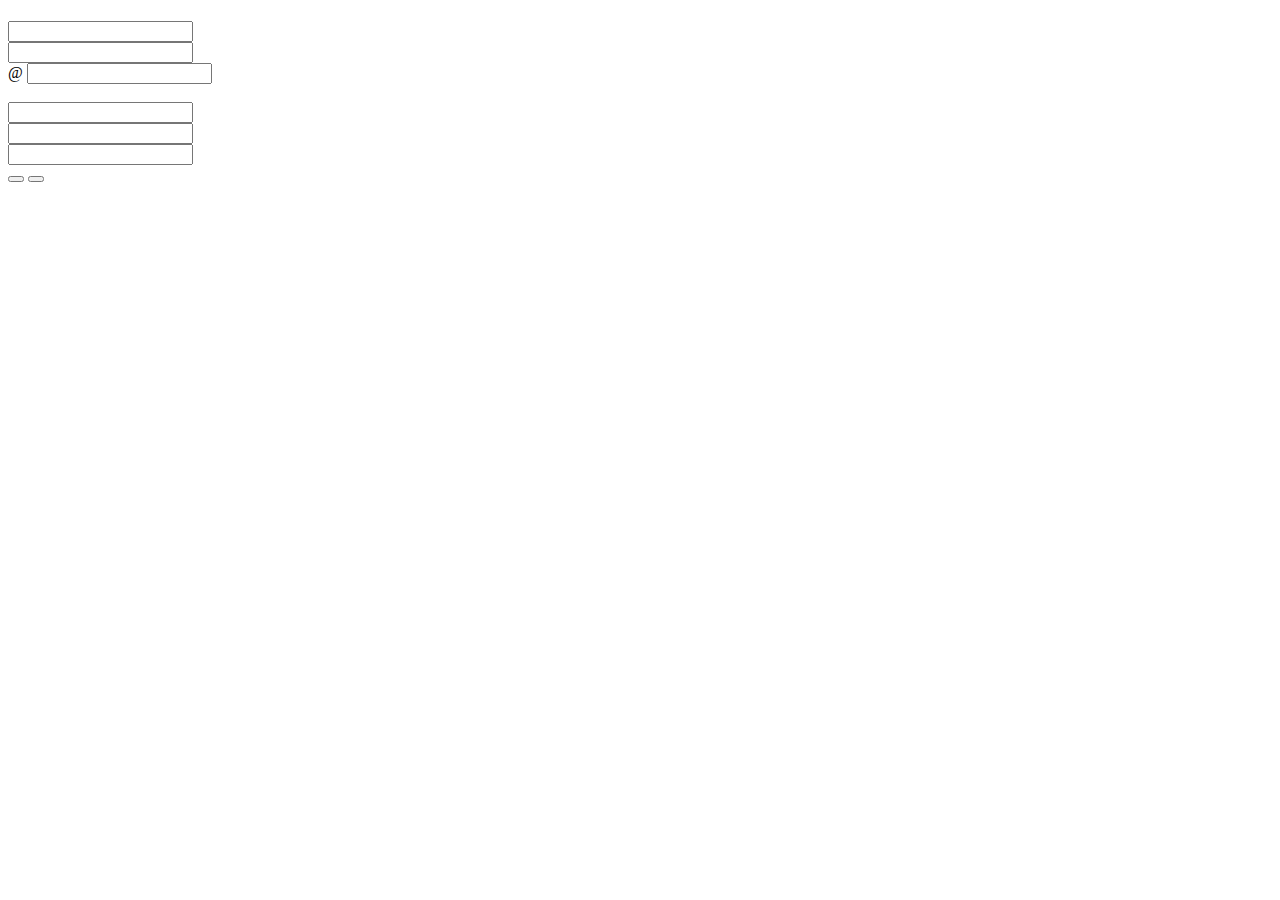
<file: src/main/resources/templates/user/newUser.html>
<!DOCTYPE html>
<html xmlns:th="http://www.thymeleaf.org">
	<div th:fragment="newUser" class="container-fluid">
		
		<h1 th:text="#{tittle.new.user}" class="display-3 border border-success border-top-0 border-left-0 border-right-0"></h1>
		<div class="d-flex justify-content-center my-5">
			<form  class="col-md-12 needs-validation" novalidate th:action="@{/user/new}" th:object="${userDTO}" id="formNewUser" method="post">
				<div class="form-row">
					<div class="form-group col-md-6">
						<label th:text="#{user.name}"></label> 
						<input type="text" class="form-control" id="name" th:field="*{name}" name="name" required maxlength="30"/>
						 <small th:if="${#fields.hasErrors('name')}"  class="form-text text-danger" th:errors="*{name}"></small>
					</div>
					<div class="form-group col-md-6">
						<label th:text="#{user.surnames}"></label> 
						<input type="text" class="form-control" id="surnames" th:field="*{surnames}" name="surnames" required maxlength="40"/>
						 <small th:if="${#fields.hasErrors('surnames')}" class="form-text text-danger" th:errors="*{surnames}"></small>
					</div>
				</div>
				<div class="form-row">
					<div class="form-group col-md-6">
						<label th:text="#{user.alias}"></label> 
						<div class="input-group">
							<div class="input-group-prepend">
					          <span class="input-group-text">@</span>
							<input type="text" class="form-control" id="userAlias" name="userAlias" th:field="*{userAlias}" required maxlength="12"/>
					        </div>
					        <br>
							<small th:if="${#fields.hasErrors('userAlias')}"  class="form-text text-danger" th:errors="*{userAlias}"></small>
						</div>
					</div>
					<div class="form-group col-md-6">
						<label th:text="#{user.mobil}"></label> 
						 <input type="number" class="form-control" id="mobilNumber" name="mobilNumber" th:field="*{mobilNumber}" maxlength="9"/>
						 <small th:if="${#fields.hasErrors('mobilNumber')}"  class="form-text text-danger" th:errors="*{mobilNumber}"></small>
					</div>
				</div>
				<div class="form-row">
					<div class="form-group col-md-6">
						<label th:text="#{user.email}"></label> 
						<input type="email" class="form-control" id="email" name="email" th:field="*{email}" required maxlength="50"  />
						<small th:if="${#fields.hasErrors('email')}"  class="form-text text-danger" th:errors="*{email}"></small>
					</div>
						
					 <div class="form-group col-md-6">
					 	<label th:text="#{user.date.of.birth}"></label> 
		                  <input class="form-control"  data-date-format="dd/mm/yyyy" id="datepicker" th:field="*{dateOfBirth}" required>
		            </div>
				</div>
				<div class="d-flex justify-content-between">
					<button type="button" class="btn btn-primary" id="idButtonCleanFieldsForm" th:text="#{btn.clear.form}"></button>
					<button type="submit" class="btn btn-primary" th:text="#{btn.save}"></button>
				</div>
			</form>
		</div>
	</div>

</html>
</file>
